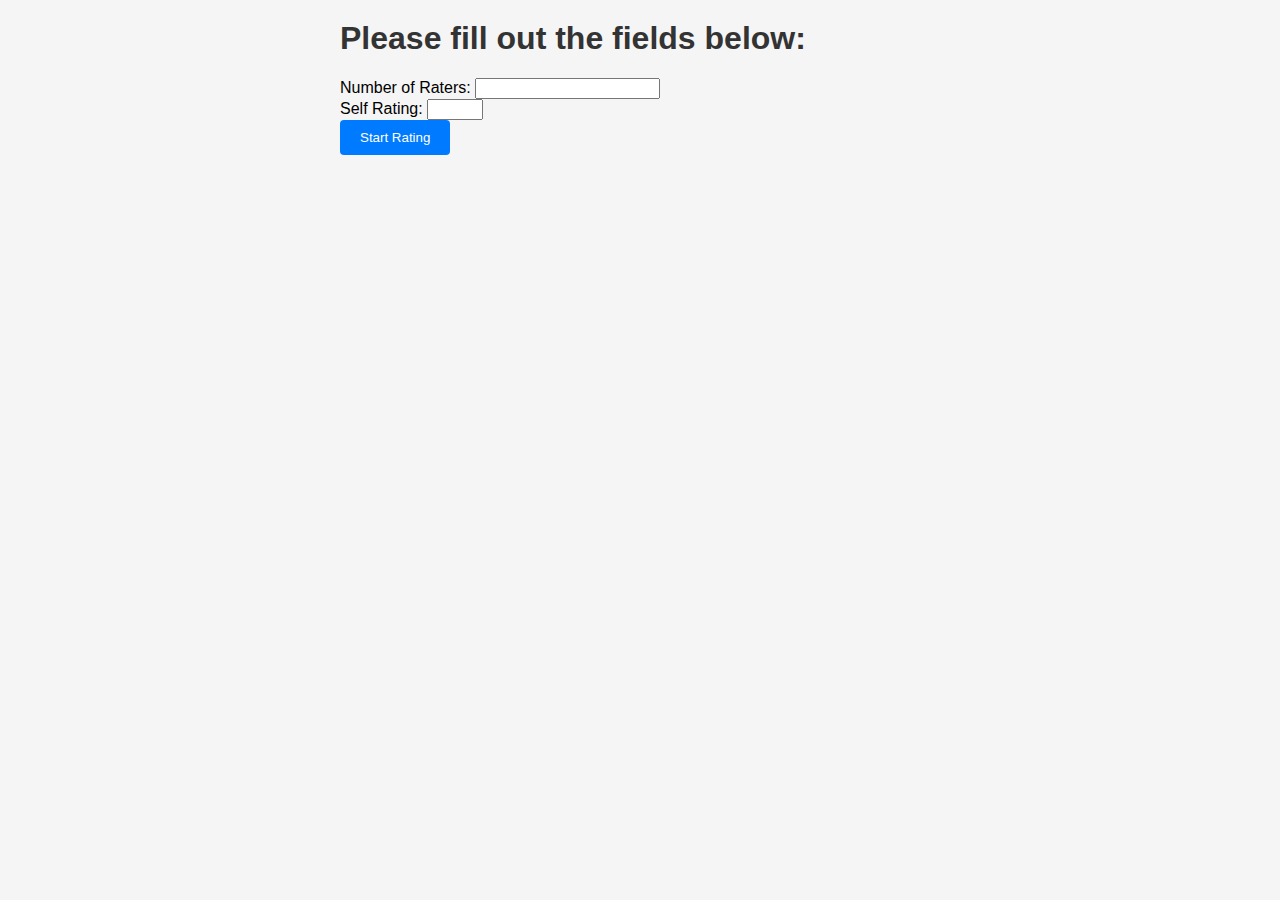
<file: index.html>
<!DOCTYPE html>
<html>
<head>
  <title>Why Can't I Pull</title>
  <link rel="stylesheet" href="style.css">
</head>
<body>
  <div class="container">
    <h1>Please fill out the fields below: </h1>
    <form id="ratingSetupForm" onsubmit="return setupRating()">
      <label for="numRaters">Number of Raters:</label>
      <input type="number" id="numRaters" name="numRaters" required min="1"><br>
      <label for="selfRating">Self Rating:</label>
      <input type="number" id="selfRating" name="selfRating" required min="1" max="10"><br>
      <button type="submit">Start Rating</button>
    </form>
  </div>

  <script>
    function setupRating() {
      var numRatersInput = document.getElementById("numRaters");
      var numRaters = parseInt(numRatersInput.value);
      var selfRatingInput = document.getElementById("selfRating");
      var selfRating = parseInt(selfRatingInput.value);

      if (isNaN(selfRating) || selfRating < 1 || selfRating > 10) {
        alert("Please enter a valid self rating between 1 and 10.");
        return false;
      }

      localStorage.setItem("numRaters", numRaters);
      localStorage.setItem("currentRater", 1);
      localStorage.setItem("selfRating", selfRating);

      window.location.href = "rating.html";
      return false;
    }
  </script>
</body>
</html>
</file>
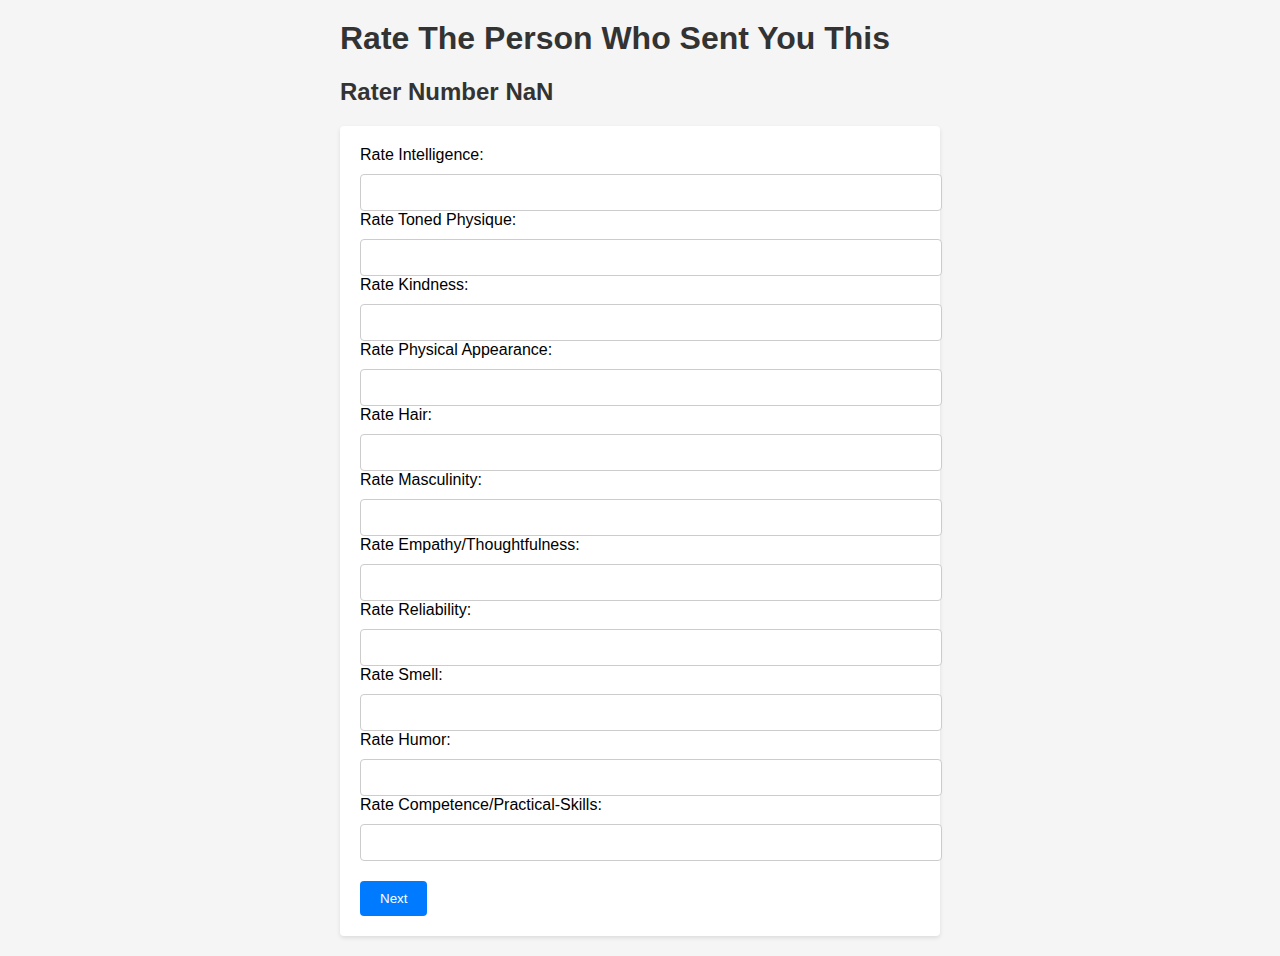
<file: rating.html>
<!DOCTYPE html>
<html>
<head>
  <title>Rating Page</title>
  <link rel="stylesheet" href="style.css">
  <script src="script.js"></script>
  <script src="rating.js"></script>
</head>
<body>
  <div class="container">
    <h1>Rate The Person Who Sent You This</h1>
    <h2 id="raterNumber"></h2>
    <form id="ratingForm">
      <div id="ratingAttributes">
        <!-- Dynamically generated rating attributes will be inserted here -->
      </div>
      <button id="nextButton" type="button">Next</button>
    </form>
  </div>

  <script>
    var currentRater = parseInt(localStorage.getItem("currentRater"));
    var numRaters = parseInt(localStorage.getItem("numRaters"));
    var attributes = ["Intelligence", "Toned Physique", "Kindness", "Physical Appearance", "Hair", "Masculinity", "Empathy/Thoughtfulness", "Reliability", "Smell", "Humor", "Competence/Practical-Skills"];

    document.getElementById("raterNumber").textContent = "Rater Number " + currentRater;

    var ratingForm = document.getElementById("ratingForm");
    var ratingAttributes = document.getElementById("ratingAttributes");

    // Generate rating attributes dynamically
    for (var i = 0; i < attributes.length; i++) {
      var attribute = attributes[i];
      var attributeLabel = document.createElement("label");
      attributeLabel.textContent = "Rate " + attribute + ":";
      var ratingInput = document.createElement("input");
      ratingInput.type = "number";
      ratingInput.name = attribute.toLowerCase().replace(/ /g, "_");
      ratingInput.min = "1";
      ratingInput.max = "10";
      ratingInput.required = true;
      var attributeContainer = document.createElement("div");
      attributeContainer.appendChild(attributeLabel);
      attributeContainer.appendChild(ratingInput);
      ratingAttributes.appendChild(attributeContainer);
    }

    document.getElementById("nextButton").onclick = function() {
      if (ratingForm.checkValidity()) {
        var ratings = {};

        // Retrieve the ratings
        var ratingInputs = ratingForm.elements;
        for (var i = 0; i < ratingInputs.length; i++) {
          var input = ratingInputs[i];
          if (input.type === "number") {
            ratings[input.name] = parseInt(input.value);
          }
        }

        localStorage.setItem("ratings_" + currentRater, JSON.stringify(ratings));

        if (currentRater < numRaters) {
          currentRater++;
          localStorage.setItem("currentRater", currentRater);
          window.location.href = "rating.html";
        } else {
          window.location.href = "submit.html";
        }
      } else {
        ratingForm.reportValidity();
      }
    };
  </script>
</body>
</html>
</file>
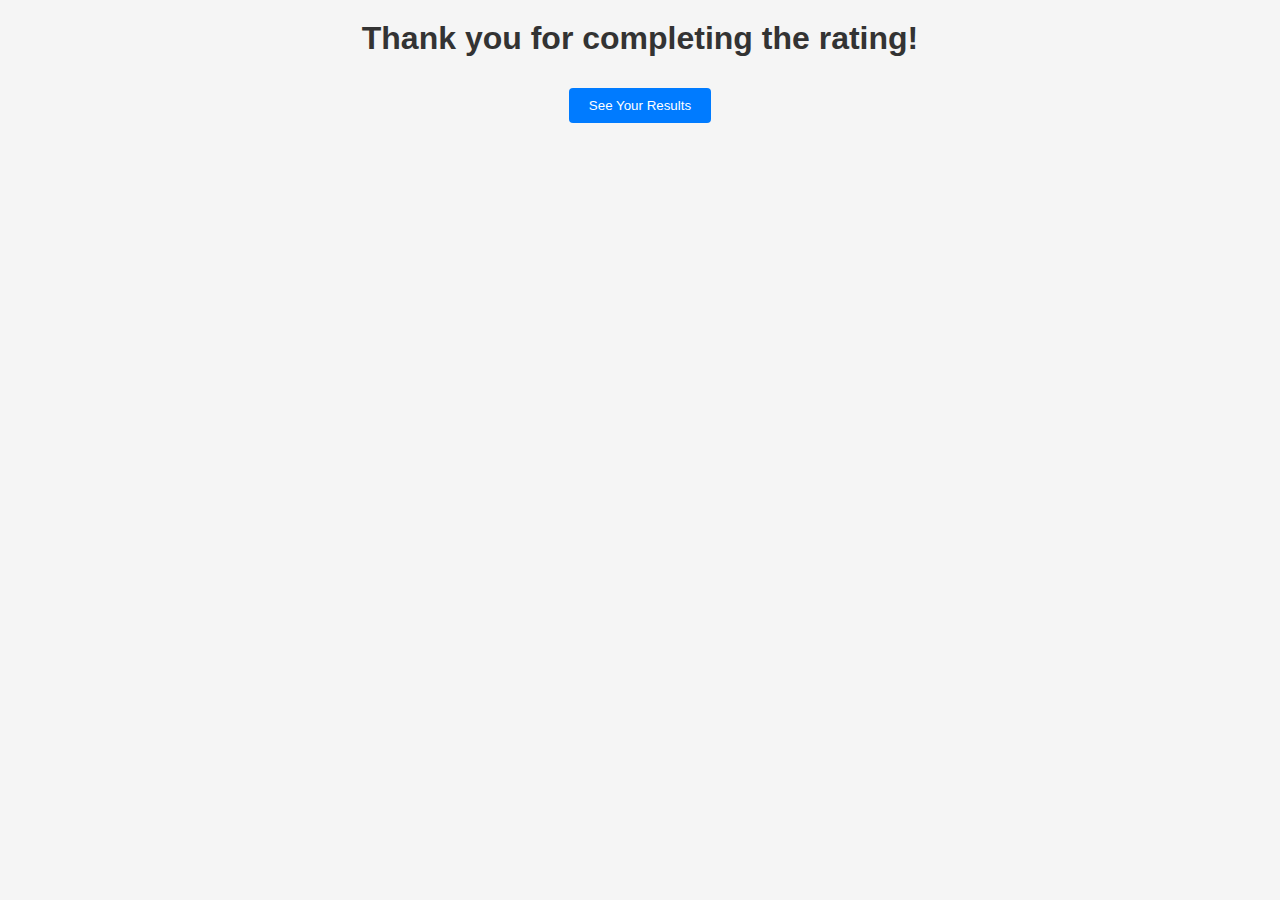
<file: submit.html>
<!DOCTYPE html>
<html>
  <head>
    <title>Submission Page</title>
    <link rel="stylesheet" href="style.css">
    <script src="script.js"></script>
    <script src="rating.js"></script>
    <style>
      .container {
        text-align: center;
      }
      #resultsButton {
        margin-top: 10px;
      }
    </style>
  </head>
  <body>
    <div class="container">
      <h1>Thank you for completing the rating!</h1>
      <button id="resultsButton">See Your Results</button>

      <script>
        var numRaters = parseInt(localStorage.getItem("numRaters"));
        var attributes = ["Intelligence", "Toned Physique", "Kindness", "Physical Appearance", "Hair", "Masculinity", "Empathy/Thoughtfulness", "Reliability", "Smell", "Humor", "Competence (Practical Skills)"];

        document.getElementById("resultsButton").onclick = function() {
          var selfScore = 0;
          var overallScores = {};
          var feedback = "";

          // Retrieve the ratings and calculate the average scores
          for (var i = 1; i <= numRaters; i++) {
            var ratings = JSON.parse(localStorage.getItem("ratings_" + i));
            for (var attribute in ratings) {
              selfScore += ratings[attribute];
              if (!overallScores[attribute]) {
                overallScores[attribute] = ratings[attribute];
              } else {
                overallScores[attribute] += ratings[attribute];
              }
            }
          }
          selfScore /= (numRaters * attributes.length);

          // Calculate the average scores for each attribute
          for (var attribute in overallScores) {
            overallScores[attribute] /= numRaters;
          }

          // Generate feedback based on the self score
          if (selfScore < 6) {
            feedback += "<p>Recommendation: Consider focusing on personal development and self-improvement.</p>";
          } else if (selfScore < 8) {
            feedback += "<p>Recommendation: Continue to work on enhancing your desirable traits.</p>";
          } else {
            feedback += "<p>Recommendation: Congratulations! You have strong desirable traits.</p>";
          }

          if (selfScore > 9) {
            feedback += "<p>You should be proud of yourself! You have exceptional qualities.</p>";
          } else if (selfScore < 4) {
            feedback += "<p>Don't be too hard on yourself. Everyone has areas they can improve on.</p>";
          } else {
            feedback += "<p>Keep up the good work and strive for continuous personal growth.</p>";
          }

          // Generate suggestions for improvement from others
          feedback += "<h3>Suggestions for Improvement:</h3>";
          for (var attribute in overallScores) {
            if (overallScores[attribute] < selfScore) {
              feedback += "<p>- Improve your " + attribute + " to be more appealing.</p>";
            } else if (overallScores[attribute] > selfScore) {
              feedback += "<p>- Leverage your strength in " + attribute + " to your advantage.</p>";
            } else {
              feedback += "<p>- Maintain your level of " + attribute + ".</p>";
            }
          }

          // Clear the ratings from local storage
          for (var i = 1; i <= numRaters; i++) {
            localStorage.removeItem("ratings_" + i);
          }

          // Display the results
          var resultsContainer = document.createElement("div");
          resultsContainer.innerHTML = "<h2>Results</h2>" +
            "<p>Score: " + selfScore.toFixed(2) + "</p>" +
            "<h3>Overall Scores:</h3>";

          // Add overall scores for each attribute
          for (var attribute in overallScores) {
            resultsContainer.innerHTML += "<p>" + attribute + ": " + overallScores[attribute].toFixed(2) + "</p>";
          }

          resultsContainer.innerHTML += "<h3>Feedback:</h3>" +
            feedback;

          // Add indentation
          resultsContainer.style.marginLeft = "20px";

          document.body.appendChild(resultsContainer);
        };
      </script>
    </div>
  </body>
</html>
</file>
<file: style.css>
/* General styles */
body {
    font-family: Arial, sans-serif;
    background-color: #f5f5f5;
    margin: 0;
    padding: 0;
  }
  
  .container {
    max-width: 600px;
    margin: 0 auto;
    padding: 20px;
  }
  
  h1, h2, h3 {
    color: #333;
    margin-top: 0;
  }
  
  p {
    color: #555;
  }
  
  button {
    padding: 10px 20px;
    background-color: #007bff;
    color: #fff;
    border: none;
    border-radius: 4px;
    cursor: pointer;
  }
  
  button:hover {
    background-color: #0056b3;
  }
  
  /* Index.html specific styles */
  #indexForm {
    max-width: 400px;
    margin: 0 auto;
    background-color: #fff;
    padding: 20px;
    border-radius: 4px;
    box-shadow: 0 2px 4px rgba(0, 0, 0, 0.1);
  }
  
  #indexForm h2 {
    text-align: center;
    margin-bottom: 20px;
  }
  
  #indexForm label {
    display: block;
    margin-bottom: 10px;
  }
  
  #indexForm input[type="number"] {
    width: 100%;
    padding: 10px;
    border: 1px solid #ccc;
    border-radius: 4px;
  }
  
  #indexForm button {
    margin-top: 20px;
  }
  
  /* Rating.html specific styles */
  #ratingForm {
    max-width: 600px;
    margin: 0 auto;
    background-color: #fff;
    padding: 20px;
    border-radius: 4px;
    box-shadow: 0 2px 4px rgba(0, 0, 0, 0.1);
  }
  
  #ratingForm h2 {
    text-align: center;
    margin-bottom: 20px;
  }
  
  #ratingForm label {
    display: block;
    margin-bottom: 10px;
  }
  
  #ratingForm input[type="number"] {
    width: 100%;
    padding: 10px;
    border: 1px solid #ccc;
    border-radius: 4px;
  }
  
  #ratingForm button {
    margin-top: 20px;
  }
  
  /* Submit.html specific styles */
  #submitPage {
    max-width: 600px;
    margin: 0 auto;
    background-color: #fff;
    padding: 20px;
    border-radius: 4px;
    box-shadow: 0 2px 4px rgba(0, 0, 0, 0.1);
  }
  
  #submitPage h2 {
    text-align: center;
    margin-bottom: 20px;
  }
  
  #submitPage h3 {
    margin-top: 20px;
  }
  
  #submitPage p {
    margin-bottom: 10px;
  }
  
  #submitPage button {
    display: block;
    margin: 20px auto 0;
  }
</file>
